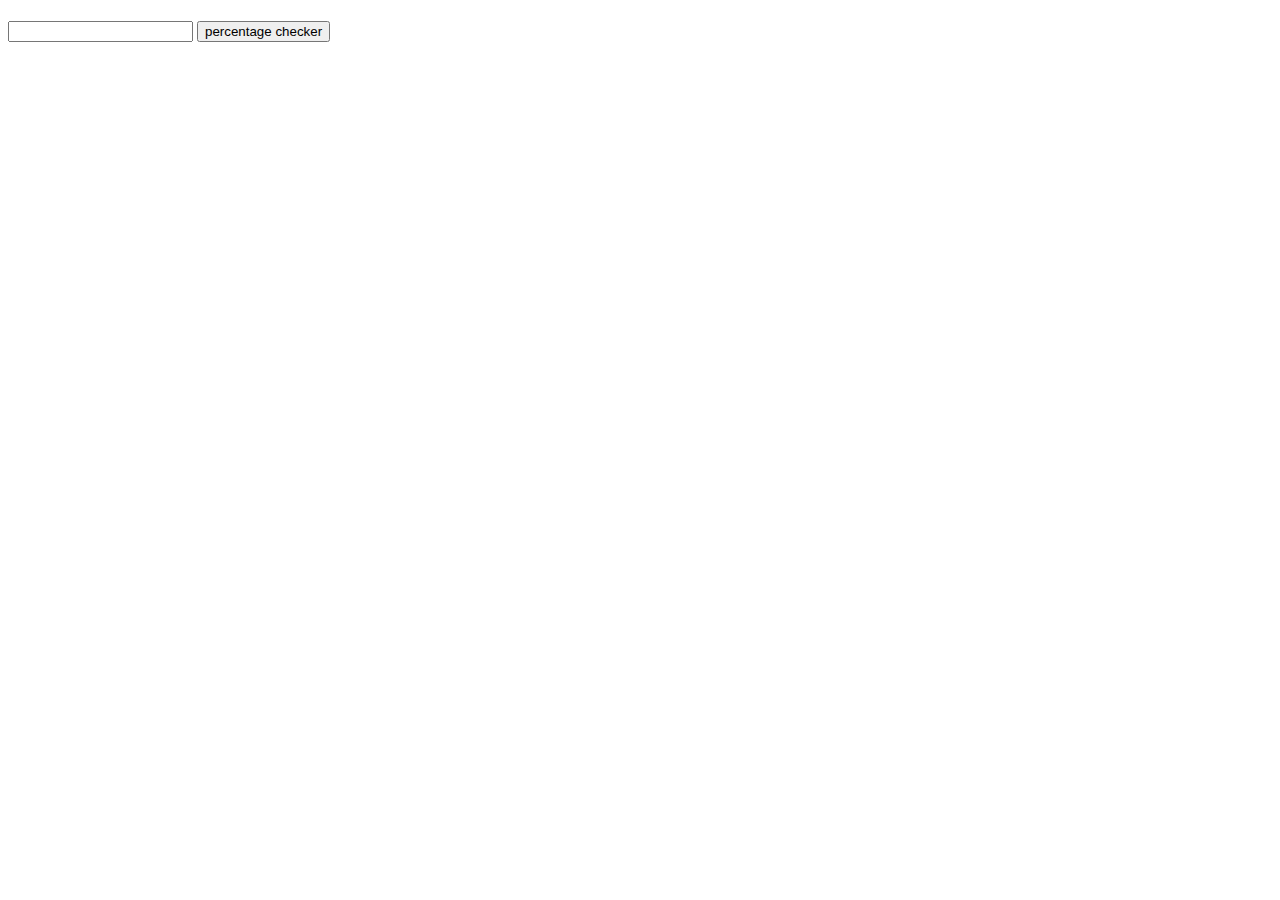
<file: js.html>
<!DOCTYPE html>
<html lang="en">
<head>
    <meta charset="UTF-8">
    <meta name="viewport" content="width=device-width, initial-scale=1.0">
    <script src="assets/js/script.js"></script>
    <title>Document</title>
</head>
<body>
    <h1 id="demo"></h1>
    <input id="value" type="number">
    <button onclick="myFunction()">percentage checker</button>
</body>
</html>
</file>
